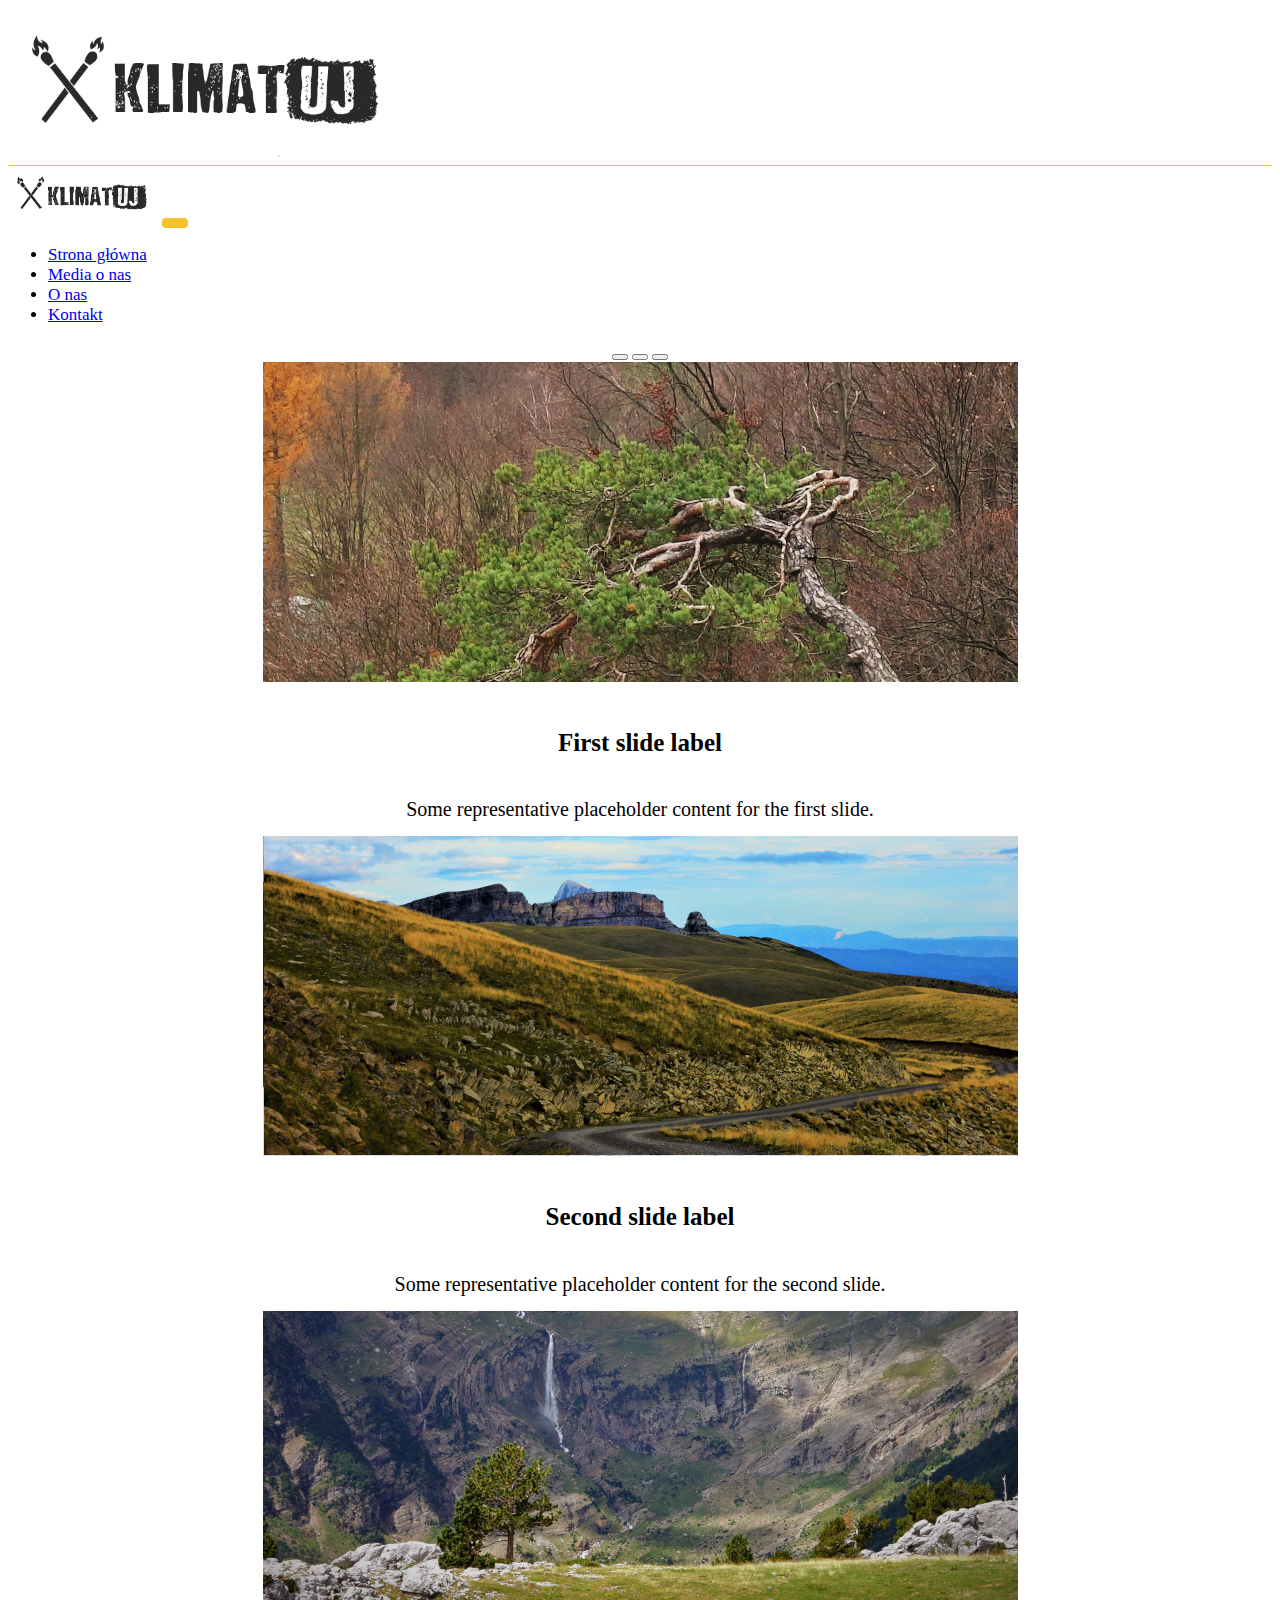
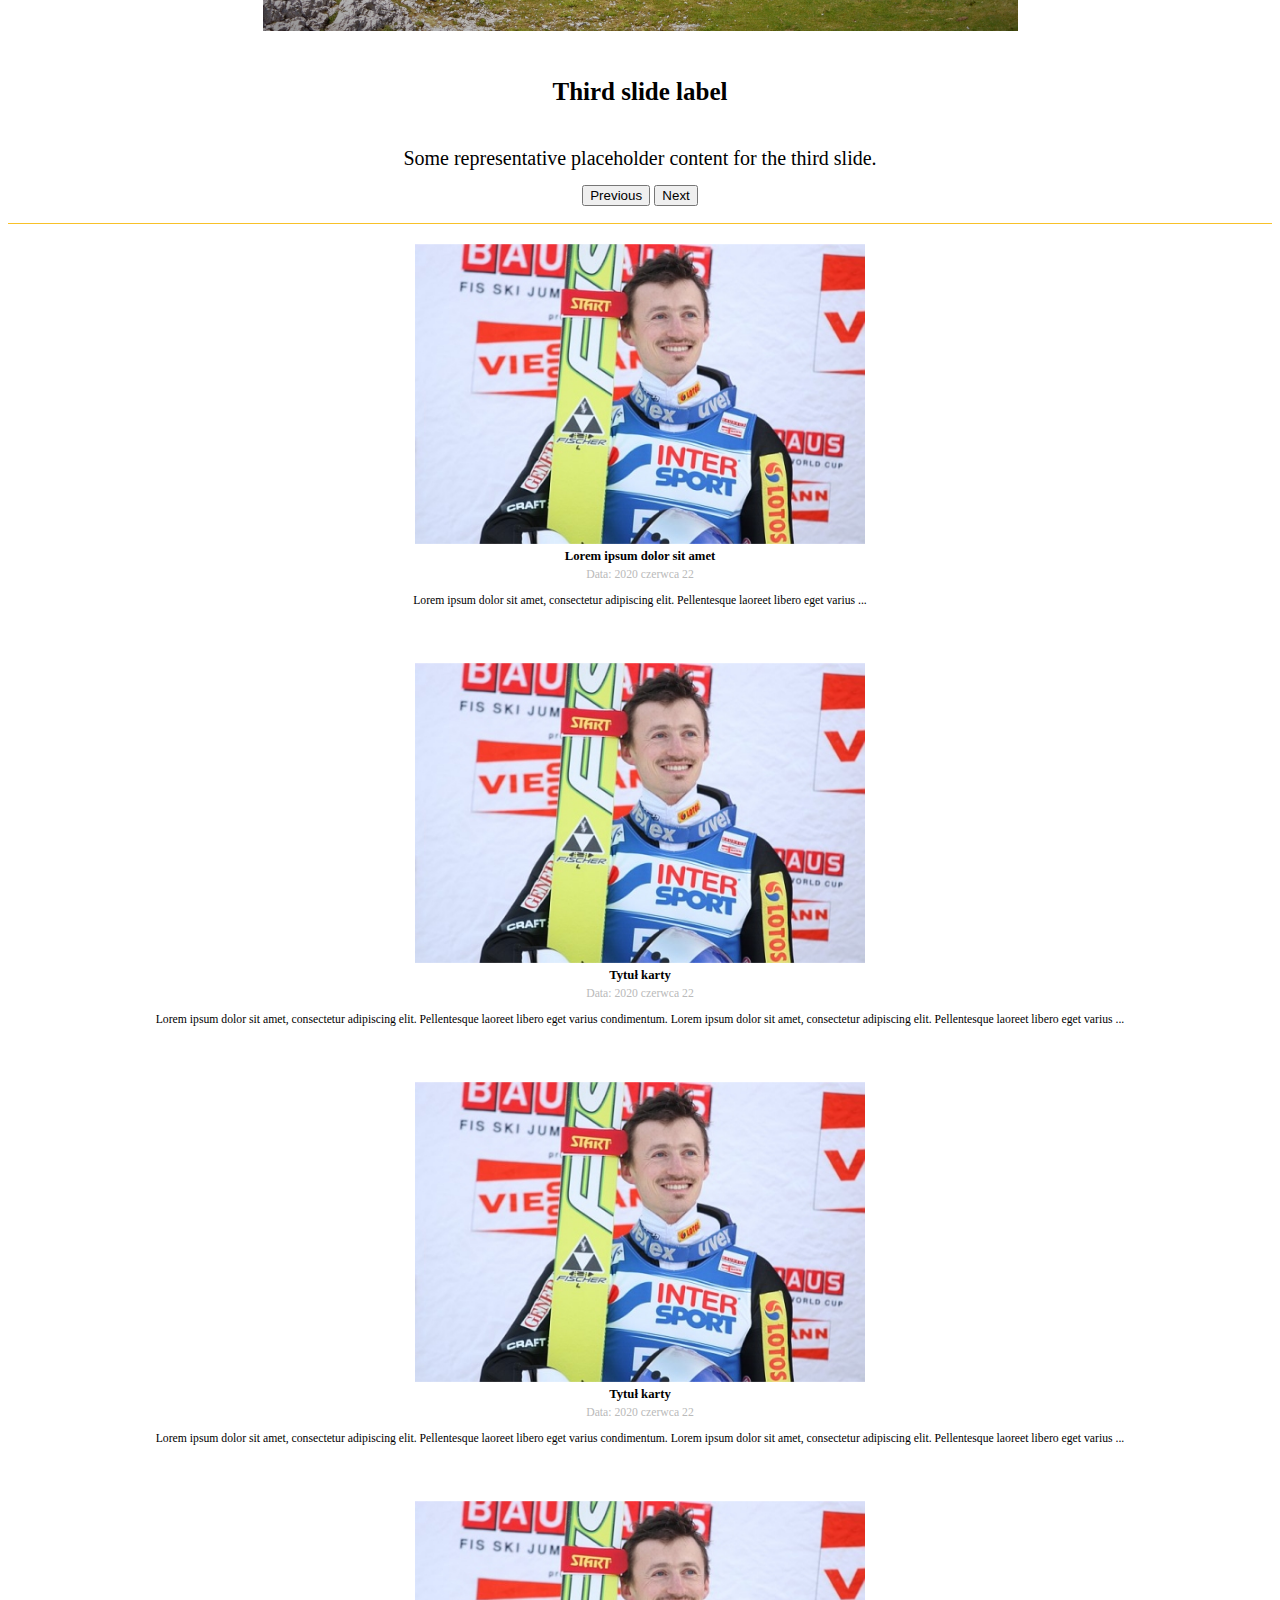
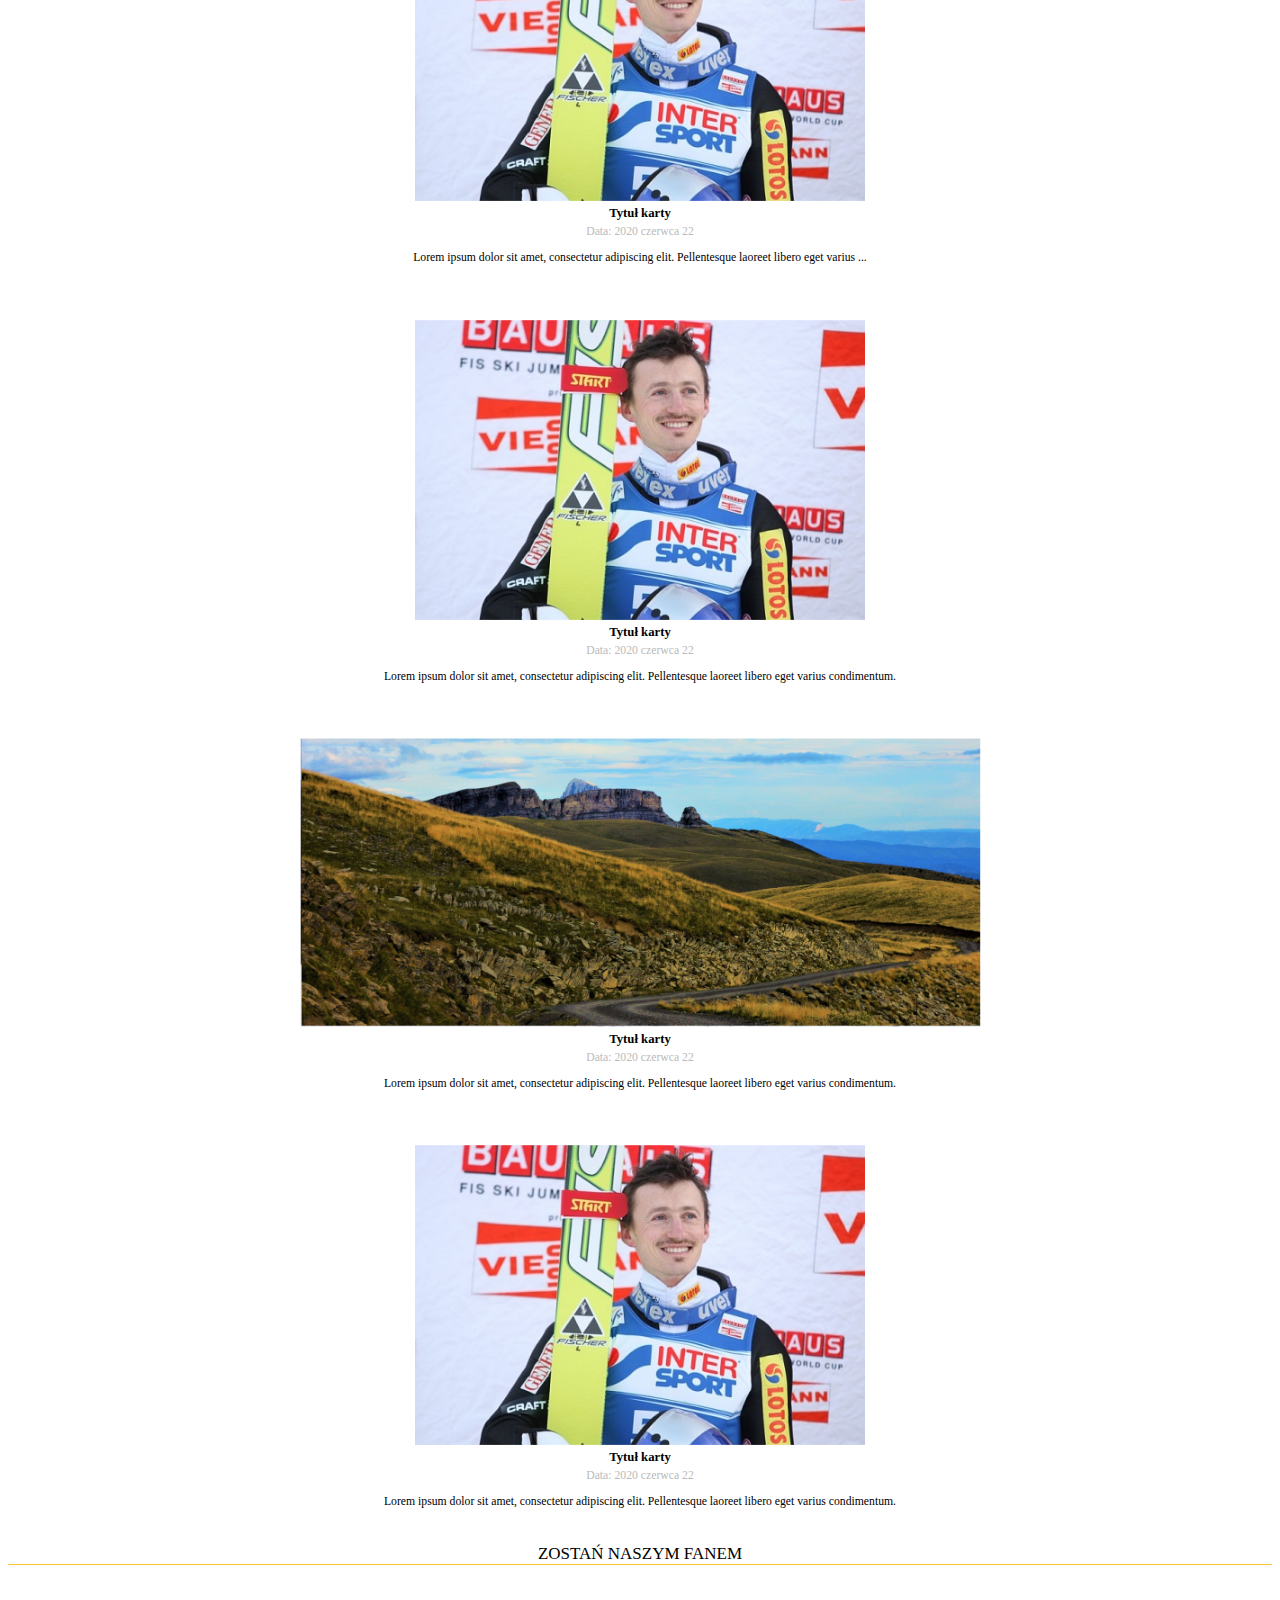
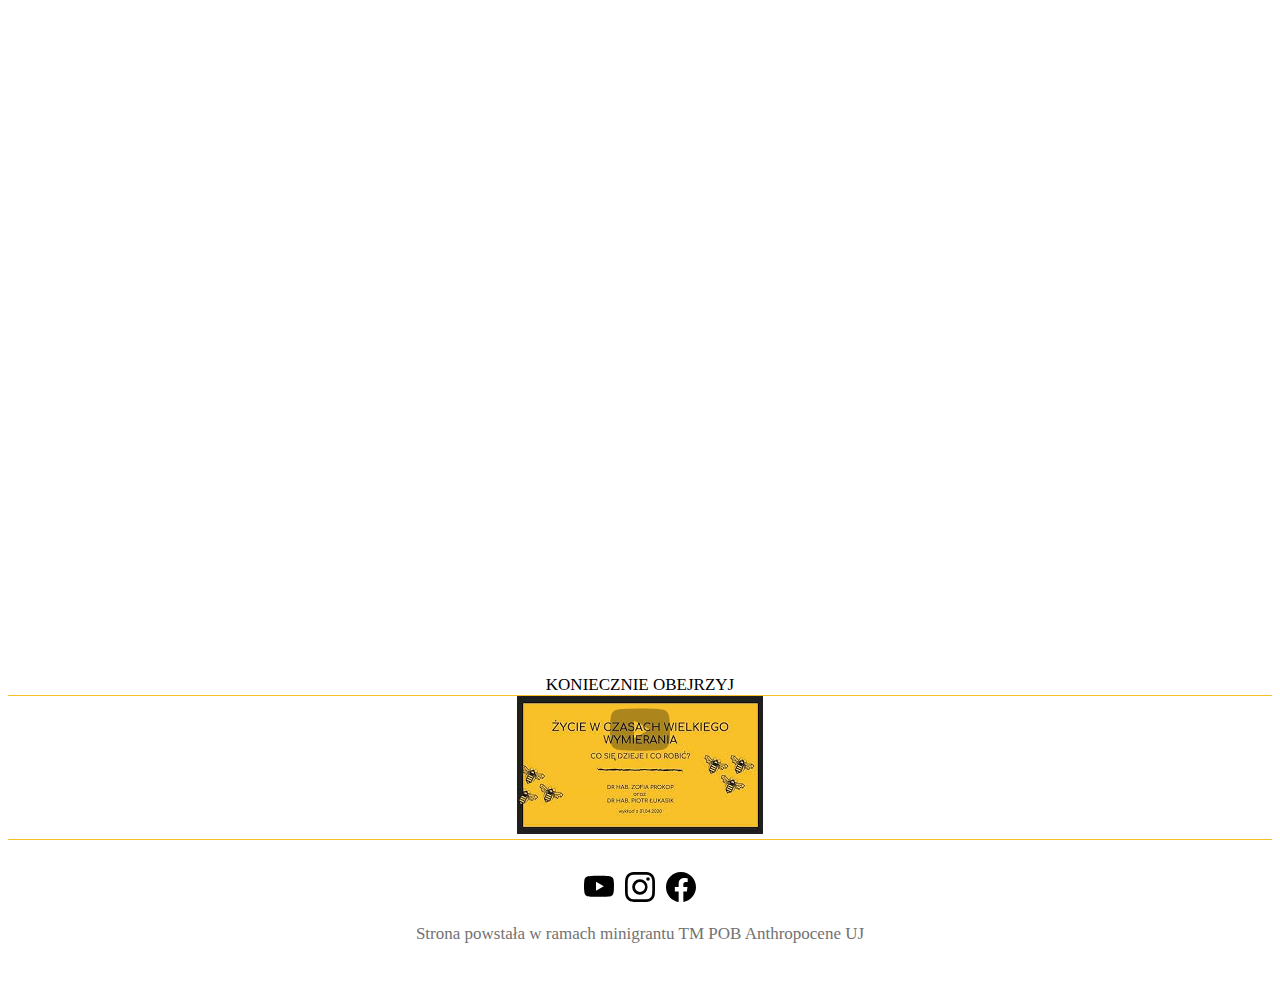
<file: index.html>
<!doctype html>
<html lang="pl">
<head>
<!-- Required meta tags -->
<meta charset="utf-8">
<meta name="viewport" content="width=device-width, initial-scale=1">

<!-- Bootstrap CSS -->
<link href="https://cdn.jsdelivr.net/npm/bootstrap@5.1.3/dist/css/bootstrap.min.css" rel="stylesheet" integrity="sha384-1BmE4kWBq78iYhFldvKuhfTAU6auU8tT94WrHftjDbrCEXSU1oBoqyl2QvZ6jIW3" crossorigin="anonymous">
<link rel="stylesheet" href="style.css">
<title>Hello, world!</title>




</head>
<body>

<header>
	<div class="container">
		<div class="blog-header">
			<div class="d-none d-md-block border-bottom mx-auto" id="logo" >
				<div class="mx-auto">
					<a href="#"><img src="img/logo.png" class="d-none d-md-block mx-auto img-fluid " width="400px"> </a>
				</div>
			</div>
		</div>
		<nav class="navbar navbar-expand-md navbar-light" style="background-color: white">
		
		  <div class="container-fluid">
		  
			<a class="navbar-brand d-block d-md-none" href="#"><img src="img/logo.png" class="img-fluid  d-md-block mx-auto" width="150px"></a>
			
			<button class="navbar-toggler" type="button" data-bs-toggle="collapse" data-bs-target="#navbarSupportedContent" aria-controls="navbarSupportedContent" aria-expanded="false" aria-label="Toggle navigation">
			  <span class="navbar-toggler-icon"></span>
			</button>
			
			<div class="collapse navbar-collapse" id="navbarSupportedContent">
			  <ul class="navbar-nav mx-auto">
			  
				<li class="nav-item">
				  <a class="nav-link active" aria-current="page" href="#">Strona główna</a>
				</li>
				
				
				</li>
				<li class="nav-item">
				  <a class="nav-link" href="#">Media o nas</a>
				</li>
				
				<li class="nav-item">
				  <a class="nav-link" href="o_nas.html">O nas</a>
				</li>
				
				<li class="nav-item">
				  <a class="nav-link" href="kontakt.html">Kontakt</a>
				</li>
				
			  </ul>
			  
			</div>
			
		  </div>
		  
		</nav>
	</div>
	
</header>





<main>
		
		<section class="content">
		
			<div class="container">
				
				
				<div class="row">
				
					
					<div class="slider d-none d-sm-block col-md-12">
					
						<figure>
							<div id="carouselExampleCaptions" class="carousel slide  mx-auto" data-bs-ride="carousel">
						  <div class="carousel-indicators">
							<button type="button" data-bs-target="#carouselExampleCaptions" data-bs-slide-to="0" class="active" aria-current="true" aria-label="Slide 1"></button>
							<button type="button" data-bs-target="#carouselExampleCaptions" data-bs-slide-to="1" aria-label="Slide 2"></button>
							<button type="button" data-bs-target="#carouselExampleCaptions" data-bs-slide-to="2" aria-label="Slide 3"></button>
						  </div>
						  
						  <div class="carousel-inner">
						  
							<div class="carousel-item active">
							  <a href="#"><img src="img/s1.png" class="d-block w-100" alt="..."></a>
							  <div class="carousel-caption ">
								<h5>First slide label</h5>
								<p>Some representative placeholder content for the first slide.</p>
							  </div>
							</div>
							
							<div class="carousel-item">
							  <a href="#"><img src="img/s2.png" class="d-block w-100" alt="..."></a>
							  <div class="carousel-caption ">
								<h5>Second slide label</h5>
								<p>Some representative placeholder content for the second slide.</p>
							  </div>
							</div>
							
							<div class="carousel-item">
							  <a href="#"><img src="img/s3.png" class="d-block w-100" alt="..."></a>
							  <div class="carousel-caption ">
								<h5>Third slide label</h5>
								<p>Some representative placeholder content for the third slide.</p>
							  </div>
							</div>
							
						  </div>
						  
						  <button class="carousel-control-prev" type="button" data-bs-target="#carouselExampleCaptions" data-bs-slide="prev">
							<span class="carousel-control-prev-icon" aria-hidden="true"></span>
							<span class="visually-hidden">Previous</span>
						  </button>
						  <button class="carousel-control-next" type="button" data-bs-target="#carouselExampleCaptions" data-bs-slide="next">
							<span class="carousel-control-next-icon" aria-hidden="true"></span>
							<span class="visually-hidden">Next</span>
						  </button>
						  
						</div>  
						</figure>
					
					</div>
					
					<div class="border-bottom">
					</div>
					
					
					<div class="col-md-12 col-lg-9 mt-2">
						<div class="row">
						
						
							<div class="col-md-6 col-lg-4 p-0 card">
									<img src="img/malysz.jpg" class="card-img-top" alt="…">
									<div class="card-body">
										<h5 class="card-title">Lorem ipsum dolor sit amet</h5>
										<p class="small">Data: 2020 czerwca 22</p>
										<p class="card-text">Lorem ipsum dolor sit amet, consectetur adipiscing elit. 
											Pellentesque laoreet libero eget varius ... </p>
									</div>
							</div>
							
							<div class="col-md-6 col-lg-4 p-0 card">
								<img src="img/malysz.jpg" class="card-img-top" alt="…">
								<div class="card-body">
									<h5 class="card-title">Tytuł karty</h5>
									<p class="small">Data: 2020 czerwca 22</p>
									<p class="card-text">Lorem ipsum dolor sit amet, consectetur adipiscing elit. 
										Pellentesque laoreet libero eget varius condimentum. Lorem ipsum dolor sit amet, consectetur adipiscing elit. 
										Pellentesque laoreet libero eget varius ... </p>
								</div>
							</div>
							
							<div class="col-md-6 col-lg-4 p-0 card">
								<img src="img/malysz.jpg" class="card-img-top" alt="…">
								<div class="card-body">
									<h5 class="card-title">Tytuł karty</h5>
									<p class="small">Data: 2020 czerwca 22</p>
									<p class="card-text">Lorem ipsum dolor sit amet, consectetur adipiscing elit. 
										Pellentesque laoreet libero eget varius condimentum. Lorem ipsum dolor sit amet, consectetur adipiscing elit. 
										Pellentesque laoreet libero eget varius ...</p>
								</div>
							</div>
							
							<div class="col-md-6 col-lg-4 p-0 card">
								<img src="img/malysz.jpg" class="card-img-top" alt="…">
								<div class="card-body">
									<h5 class="card-title">Tytuł karty</h5>
									<p class="small">Data: 2020 czerwca 22</p>
									<p class="card-text">Lorem ipsum dolor sit amet, consectetur adipiscing elit. 
										Pellentesque laoreet libero eget varius ... </p>
								</div>
							</div>
							
							<div class="col-md-6 col-lg-4 p-0 card">
								<img src="img/malysz.jpg" class="card-img-top" alt="…">
								<div class="card-body">
									<h5 class="card-title">Tytuł karty</h5>
									<p class="small">Data: 2020 czerwca 22</p>
									<p class="card-text">Lorem ipsum dolor sit amet, consectetur adipiscing elit. 
										Pellentesque laoreet libero eget varius condimentum. </p>
								</div>
							</div>
							
							<div class="col-md-6 col-lg-4 p-0 card">
								<img src="img/s2.png" class="card-img-top" alt="…">
								<div class="card-body">
									<h5 class="card-title">Tytuł karty</h5>
									<p class="small">Data: 2020 czerwca 22</p>
									<p class="card-text">Lorem ipsum dolor sit amet, consectetur adipiscing elit. 
										Pellentesque laoreet libero eget varius condimentum. </p>
								</div>
							</div>
							
							<div class="col-md-6 col-lg-4 p-0 card">
								<img src="img/malysz.jpg" class="card-img-top" alt="…">
								<div class="card-body">
									<h5 class="card-title">Tytuł karty</h5>
									<p class="small" >Data: 2020 czerwca 22</p>
									<p class="card-text">Lorem ipsum dolor sit amet, consectetur adipiscing elit. 
										Pellentesque laoreet libero eget varius condimentum. </p>
								</div>
							</div>
						
						
						</div>
						
						
					
					</div>
						
						
						
					
					<aside class="col-md-12 col-lg-3">
						<div class="position-sticky mt-4 mb-4 " style="top: 2rem;">
							<div>
								<p class="mt-4 mb-4 border-bottom " style="margin: 0;"> ZOSTAŃ NASZYM FANEM </p>
							</div>
						
						
							<iframe class="d-none d-xl-block  mx-auto" src="https://www.facebook.com/plugins/page.php?href=https%3A%2F%2Fwww.facebook.com%2Fklimatuj%2F&tabs=timeline&width=
							250&height=350&small_header=false&adapt_container_width=false&hide_cover=false&show_facepile=true&appId" 
							width="250" height="350" style="border:none;overflow:hidden" scrolling="no" frameborder="0" allowfullscreen="true" allow="autoplay; clipboard-write; encrypted-media; picture-in-picture; web-share"></iframe>
							
							<iframe class="d-none d-lg-block d-xl-none  mx-auto" src="https://www.facebook.com/plugins/page.php?href=https%3A%2F%2Fwww.facebook.com%2Fklimatuj%2F&tabs=timeline&width=
							200&height=350&small_header=false&adapt_container_width=false&hide_cover=false&show_facepile=true&appId" 
							width="200" height="350" style="border:none;overflow:hidden" scrolling="no" frameborder="0" allowfullscreen="true" allow="autoplay; clipboard-write; encrypted-media; picture-in-picture; web-share"></iframe>
							
							<iframe class="d-none d-md-block d-lg-none  mx-auto" src="https://www.facebook.com/plugins/page.php?href=https%3A%2F%2Fwww.facebook.com%2Fklimatuj%2F&tabs=timeline&width=
							400&height=350&small_header=false&adapt_container_width=false&hide_cover=false&show_facepile=true&appId" 
							width="400" height="350" style="border:none;overflow:hidden" scrolling="no" frameborder="0" allowfullscreen="true" allow="autoplay; clipboard-write; encrypted-media; picture-in-picture; web-share"></iframe>
							
							<iframe class="d-none d-sm-block d-md-none  mx-auto" src="https://www.facebook.com/plugins/page.php?href=https%3A%2F%2Fwww.facebook.com%2Fklimatuj%2F&tabs=timeline&width=
							400&height=350&small_header=false&adapt_container_width=false&hide_cover=false&show_facepile=true&appId" 
							width="400" height="350" style="border:none;overflow:hidden" scrolling="no" frameborder="0" allowfullscreen="true" allow="autoplay; clipboard-write; encrypted-media; picture-in-picture; web-share"></iframe>
							
							<iframe class="d-block d-sm-none  mx-auto" src="https://www.facebook.com/plugins/page.php?href=https%3A%2F%2Fwww.facebook.com%2Fklimatuj%2F&tabs=timeline&width=
							300&height=350&small_header=false&adapt_container_width=false&hide_cover=false&show_facepile=true&appId" 
							width="300" height="350" style="border:none;overflow:hidden" scrolling="no" frameborder="0" allowfullscreen="true" allow="autoplay; clipboard-write; encrypted-media; picture-in-picture; web-share"></iframe>
							
							
							<div>
								<p class="mt-4 mb-4 border-bottom " style="margin: 0;"> KONIECZNIE OBEJRZYJ </p>
							</div>
							
							
							
							<div class="youtube">
								<a href="#"><img class="img-fluid" src="img/youtube1.jpg" alt="Taj Mahal"></a>
								<a class="link" href="https://youtu.be/sJemb6posak" target="_blank">
									<span class="icon">
									<img src="svg/youtube.svg" height="60" width="60"></i>
									
									</span>
								</a>
							</div>
								
							
							
							
						</div>
							
						</div>
						
						
					</aside>
					
				
				</div>
				
			</div>	
				
		</section>
		
		
		
		
	</main>

	<footer class="blog-footer">
	
		<div style="display: inline-block; margin-right: 7px;">
			<a href="#" >
				<img src="svg/youtube.svg" height="30" width="30">
			</a>
		</div>
		
		<div  style="display: inline-block;  margin-right: 7px;">		
			<a href="#">
				<img src="svg/instagram.svg" height="30" width="30">
			</a>
		</div>
		
		<div  style="display: inline-block;">	
			<a href="#">
				<img src="svg/facebook.svg" height="30" width="30">
			</a>
		</div>
		
		<div class="mt-2">
			<p> Strona powstała w ramach minigrantu TM POB Anthropocene UJ </p>
		<div>
	</footer>

<script src="https://cdn.jsdelivr.net/npm/bootstrap@5.1.3/dist/js/bootstrap.bundle.min.js" integrity="sha384-ka7Sk0Gln4gmtz2MlQnikT1wXgYsOg+OMhuP+IlRH9sENBO0LRn5q+8nbTov4+1p" crossorigin="anonymous"></script>
</body>
</html>
</file>
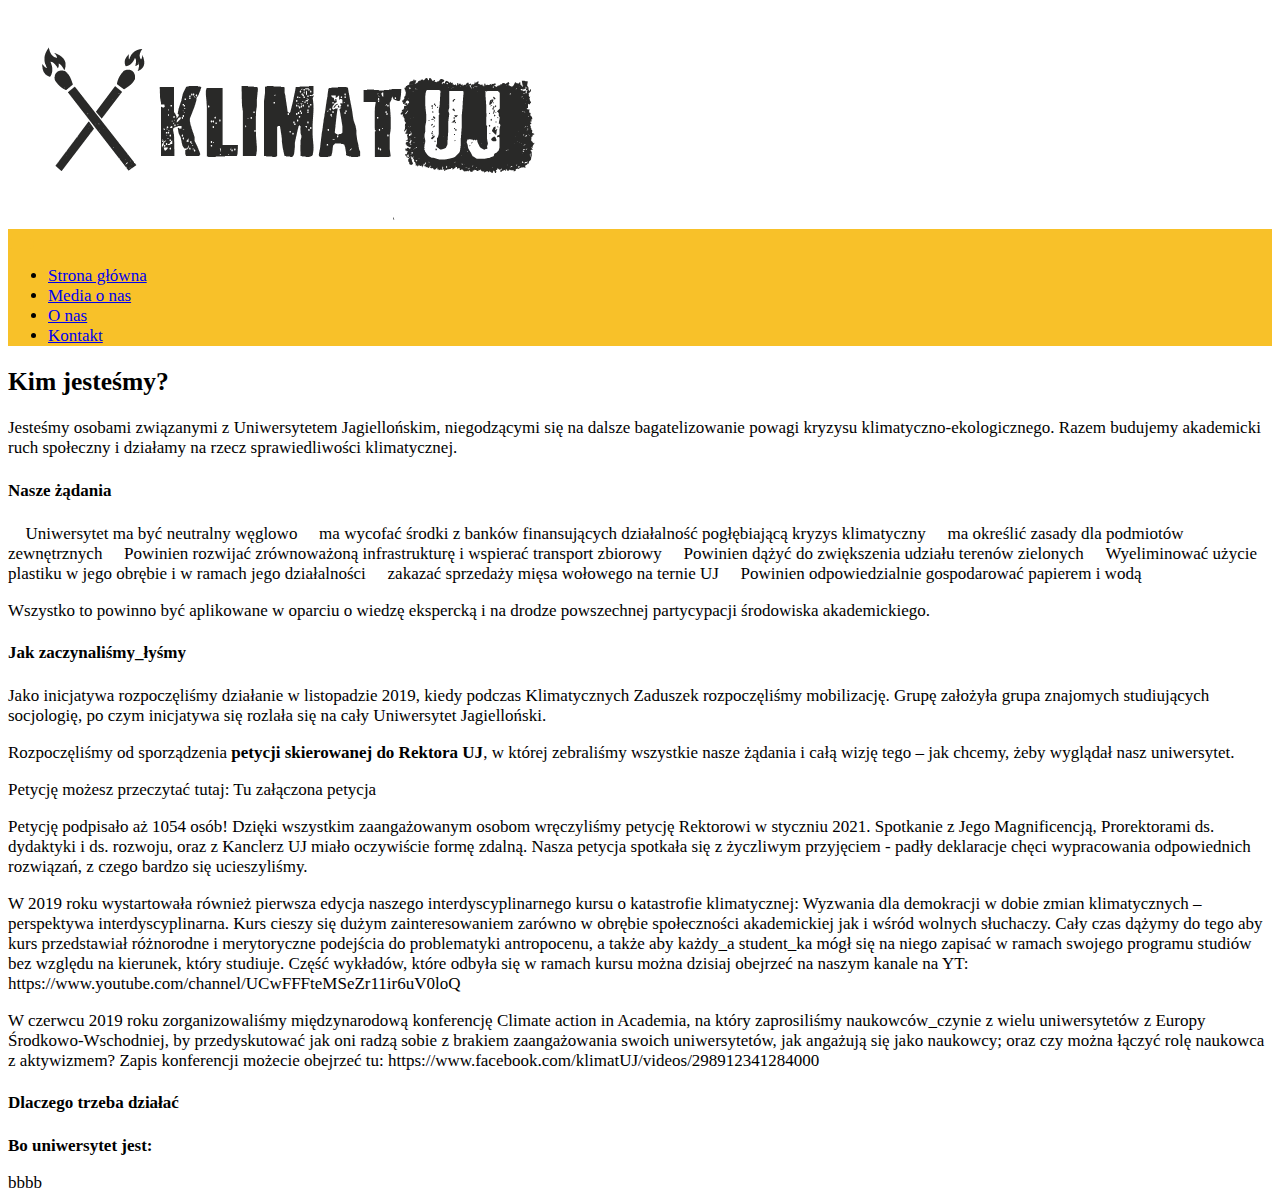
<file: art1.html>
<!doctype html>
<html lang="en">
<head>
<!-- Required meta tags -->
<meta charset="utf-8">
<meta name="viewport" content="width=device-width, initial-scale=1">

<!-- Bootstrap CSS -->
<link href="https://cdn.jsdelivr.net/npm/bootstrap@5.1.3/dist/css/bootstrap.min.css" rel="stylesheet" integrity="sha384-1BmE4kWBq78iYhFldvKuhfTAU6auU8tT94WrHftjDbrCEXSU1oBoqyl2QvZ6jIW3" crossorigin="anonymous">
<link rel="stylesheet" href="style.css">
<title>Hello, world!</title>




</head>
<body>

<header>
	<div id="logo">
		<a href="#"><img src="img/logo.png" class="img-fluid  d-md-block mx-auto"> </a>
	</div>
	<nav class="navbar navbar-expand-lg navbar-light " style="background-color: #F8C129">
	
	  <div class="container-fluid">
	  
		
		
		<button class="navbar-toggler" type="button" data-bs-toggle="collapse" data-bs-target="#navbarSupportedContent" aria-controls="navbarSupportedContent" aria-expanded="false" aria-label="Toggle navigation">
		  <span class="navbar-toggler-icon"></span>
		</button>
		
		<div class="collapse navbar-collapse" id="navbarSupportedContent">
		  <ul class="navbar-nav mx-auto">
		  
			<li class="nav-item">
			  <a class="nav-link" aria-current="page" href="index.html">Strona główna</a>
			</li>
			
			
			</li>
			<li class="nav-item">
			  <a class="nav-link" href="#">Media o nas</a>
			</li>
			
			<li class="nav-item">
			  <a class="nav-link" href="#">O nas</a>
			</li>
			
			<li class="nav-item">
			  <a class="nav-link" href="#">Kontakt</a>
			</li>
			
		  </ul>
		  
		</div>
		
	  </div>
	  
	</nav>
	
</header>



<main>
	
	<article>
	
		<div class="container">
			
			<div class="row">
				
				<div class="col-lg-8 p-4">
					<h2>
						Kim jesteśmy?
					</h2>
					<p>
						Jesteśmy osobami związanymi z Uniwersytetem Jagiellońskim, niegodzącymi się na dalsze
						bagatelizowanie powagi kryzysu klimatyczno-ekologicznego. Razem budujemy akademicki ruch
						społeczny i działamy na rzecz sprawiedliwości klimatycznej.
					</p>
					<h4>
						Nasze żądania
					</h4>
					
						 Uniwersytet ma być neutralny węglowo
						 ma wycofać środki z banków finansujących działalność pogłębiającą kryzys klimatyczny
						 ma określić zasady dla podmiotów zewnętrznych
						 Powinien rozwijać zrównoważoną infrastrukturę i wspierać transport zbiorowy
						 Powinien dążyć do zwiększenia udziału terenów zielonych
						 Wyeliminować użycie plastiku w jego obrębie i w ramach jego działalności
						 zakazać sprzedaży mięsa wołowego na ternie UJ
						 Powinien odpowiedzialnie gospodarować papierem i wodą
					
				    <p>
						Wszystko to powinno być aplikowane w oparciu o wiedzę ekspercką i na drodze powszechnej
						partycypacji środowiska akademickiego.
					</p>
					<h4>
						Jak zaczynaliśmy_łyśmy
					</h4>
					<p>
						Jako inicjatywa rozpoczęliśmy działanie w listopadzie 2019, kiedy podczas Klimatycznych Zaduszek
						rozpoczęliśmy mobilizację. Grupę założyła grupa znajomych studiujących socjologię, po czym
						inicjatywa się rozlała się na cały Uniwersytet Jagielloński.
					</p>
					<p>
						Rozpoczęliśmy od sporządzenia <b>petycji skierowanej do Rektora UJ</b>, w której zebraliśmy wszystkie
						nasze żądania i całą wizję tego – jak chcemy, żeby wyglądał nasz uniwersytet.
					</p>
					<p>
						Petycję możesz przeczytać tutaj:
						Tu załączona petycja
					</p>
					<p>
						Petycję podpisało aż 1054 osób! Dzięki wszystkim zaangażowanym osobom wręczyliśmy petycję
						Rektorowi w styczniu 2021. Spotkanie z Jego Magnificencją, Prorektorami ds. dydaktyki i ds. rozwoju,
						oraz z Kanclerz UJ miało oczywiście formę zdalną. Nasza petycja spotkała się z życzliwym przyjęciem -
						padły deklaracje chęci wypracowania odpowiednich rozwiązań, z czego bardzo się ucieszyliśmy.
					</p>
					<p>
						W 2019 roku wystartowała również pierwsza edycja naszego interdyscyplinarnego kursu o
						katastrofie klimatycznej: Wyzwania dla demokracji w dobie zmian klimatycznych – perspektywa
						interdyscyplinarna. Kurs cieszy się dużym zainteresowaniem zarówno w obrębie społeczności
						akademickiej jak i wśród wolnych słuchaczy. Cały czas dążymy do tego aby kurs przedstawiał
						różnorodne i merytoryczne podejścia do problematyki antropocenu, a także aby każdy_a student_ka
						mógł się na niego zapisać w ramach swojego programu studiów bez względu na kierunek, który
						studiuje. Część wykładów, które odbyła się w ramach kursu można dzisiaj obejrzeć na naszym kanale
						na YT: https://www.youtube.com/channel/UCwFFFteMSeZr11ir6uV0loQ
					</p>
					<p>
						W czerwcu 2019 roku zorganizowaliśmy międzynarodową konferencję Climate action in Academia,
						na który zaprosiliśmy naukowców_czynie z wielu uniwersytetów z Europy Środkowo-Wschodniej, by
						przedyskutować jak oni radzą sobie z brakiem zaangażowania swoich uniwersytetów, jak angażują
						się jako naukowcy; oraz czy można łączyć rolę naukowca z aktywizmem? Zapis konferencji możecie
						obejrzeć tu: https://www.facebook.com/klimatUJ/videos/298912341284000
					</p>
					<h4>
						Dlaczego trzeba działać
					</h4>
					<p>
						<b>Bo uniwersytet jest:</b>
					</p>
					
					
					
				</div>
				<aside class="col-lg-4">bbbb</aside>
				
			</div>
			
		</div>
	
	</article>
		
</main>



<script src="https://cdn.jsdelivr.net/npm/bootstrap@5.1.3/dist/js/bootstrap.bundle.min.js" integrity="sha384-ka7Sk0Gln4gmtz2MlQnikT1wXgYsOg+OMhuP+IlRH9sENBO0LRn5q+8nbTov4+1p" crossorigin="anonymous"></script>
</body>
</html>
</file>
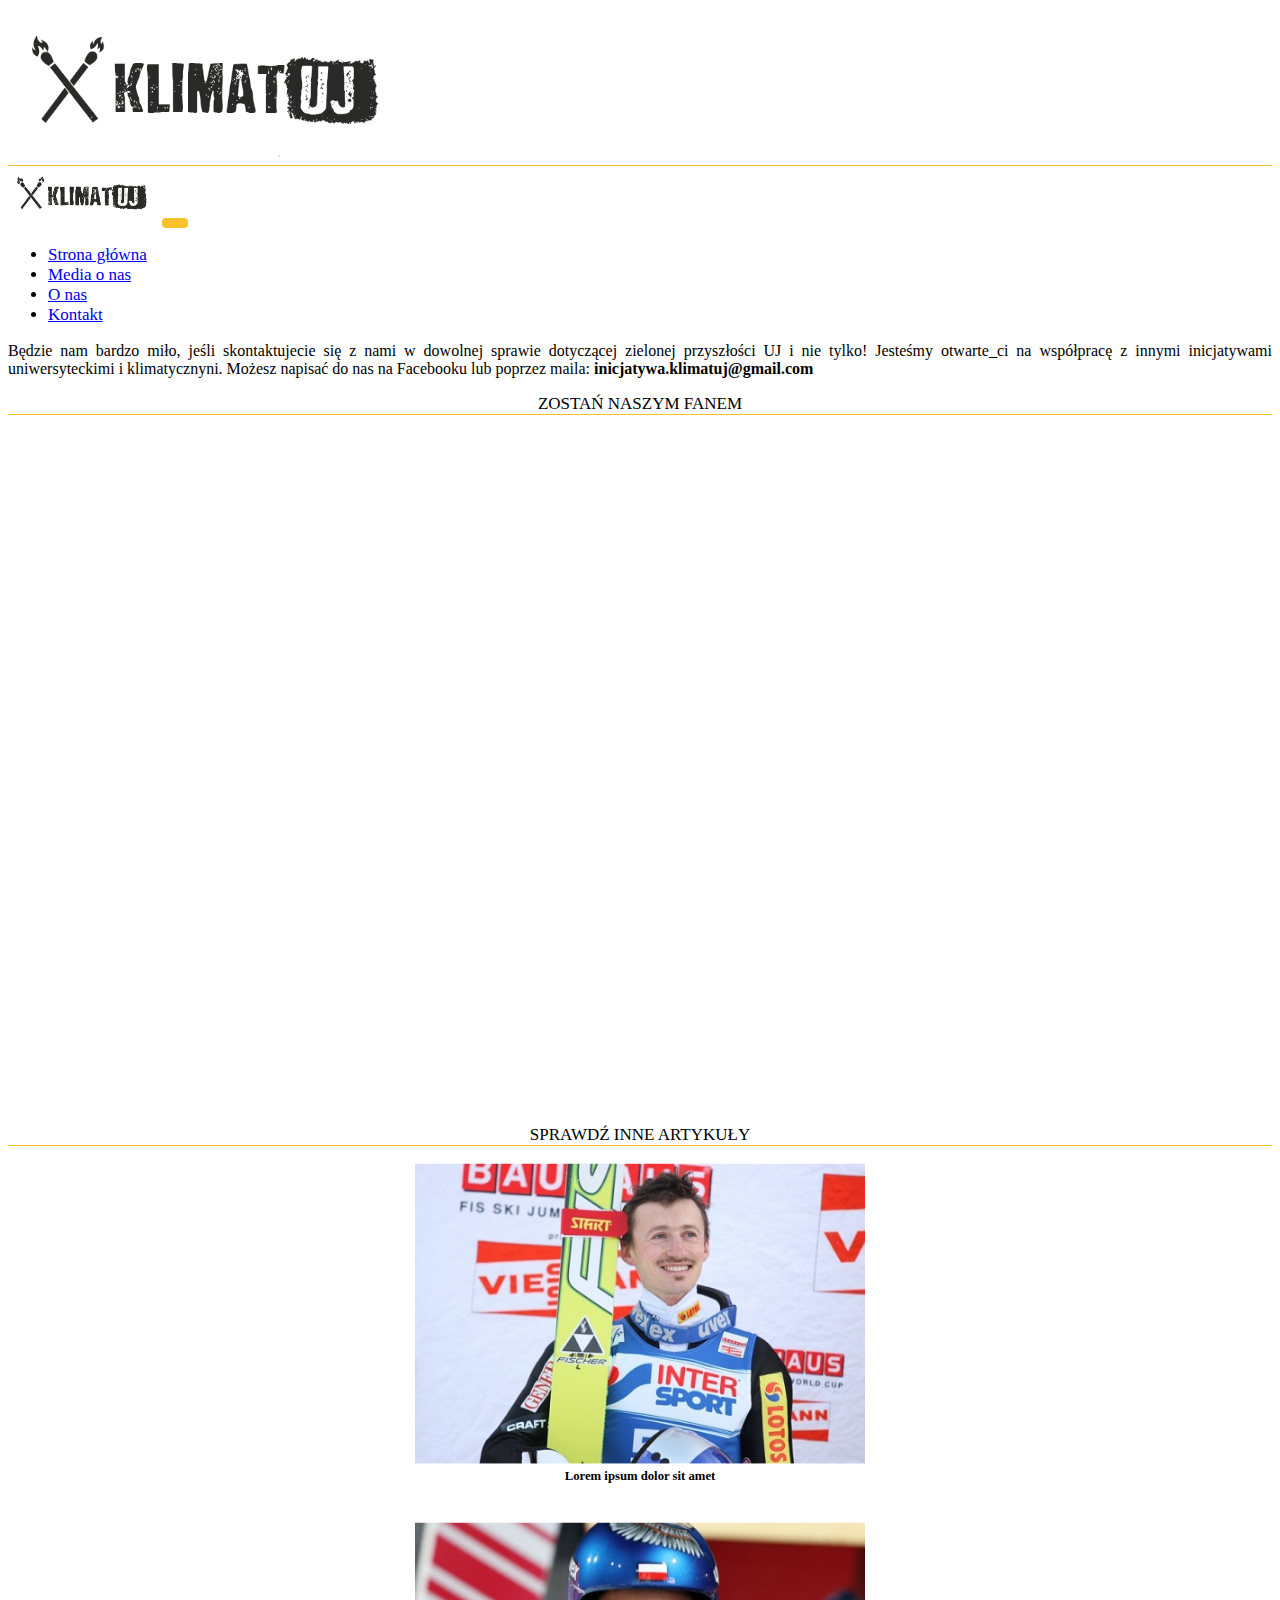
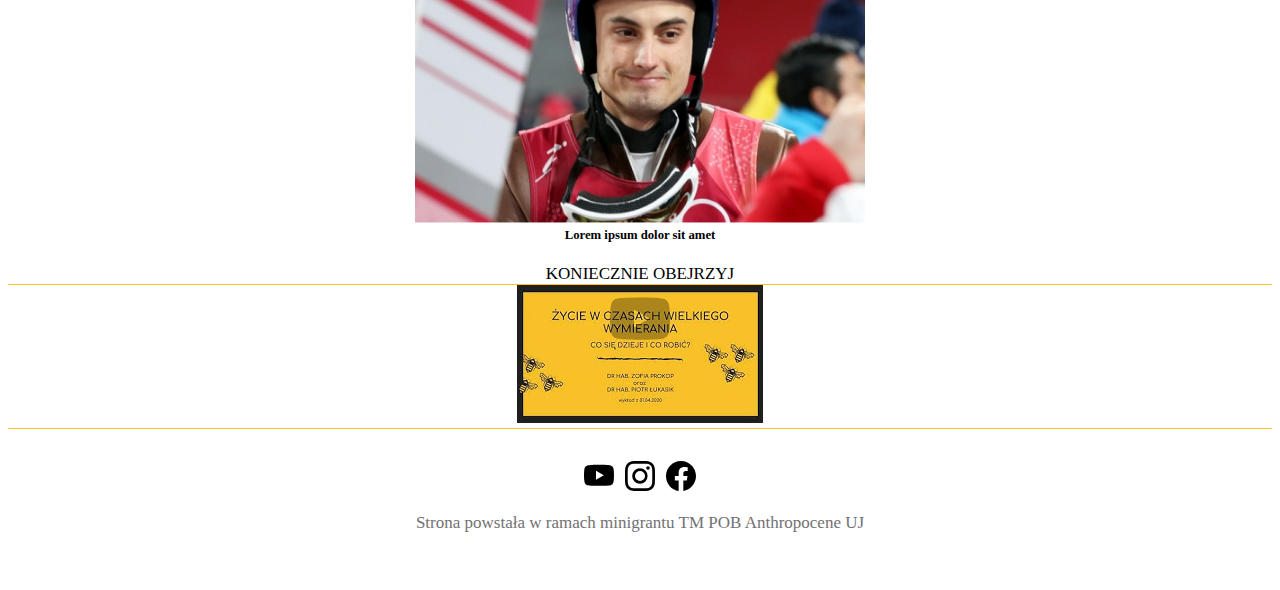
<file: kontakt.html>
<!doctype html>
<html lang="en">
<head>
<!-- Required meta tags -->
<meta charset="utf-8">
<meta name="viewport" content="width=device-width, initial-scale=1">

<!-- Bootstrap CSS -->
<link href="https://cdn.jsdelivr.net/npm/bootstrap@5.1.3/dist/css/bootstrap.min.css" rel="stylesheet" integrity="sha384-1BmE4kWBq78iYhFldvKuhfTAU6auU8tT94WrHftjDbrCEXSU1oBoqyl2QvZ6jIW3" crossorigin="anonymous">
<link rel="stylesheet" href="style.css">
<title>Hello, world!</title>




</head>
<body>

<header>
	<div class="container">
		<div class="blog-header">
			<div class="d-none d-md-block border-bottom mx-auto" id="logo" >
				<div class="mx-auto">
					<a href="#"><img src="img/logo.png" class="d-none d-md-block mx-auto img-fluid " width="400px"> </a>
				</div>
			</div>
		</div>
		<nav class="navbar navbar-expand-md navbar-light" style="background-color: white">
		
		  <div class="container-fluid">
		  
			<a class="navbar-brand d-block d-md-none" href="#"><img src="img/logo.png" class="img-fluid  d-md-block mx-auto" width="150px"></a>
			
			<button class="navbar-toggler" type="button" data-bs-toggle="collapse" data-bs-target="#navbarSupportedContent" aria-controls="navbarSupportedContent" aria-expanded="false" aria-label="Toggle navigation">
			  <span class="navbar-toggler-icon"></span>
			</button>
			
			<div class="collapse navbar-collapse" id="navbarSupportedContent">
			  <ul class="navbar-nav mx-auto">
			  
				<li class="nav-item">
				  <a class="nav-link " aria-current="page" href="index.html">Strona główna</a>
				</li>
				
				
				</li>
				<li class="nav-item">
				  <a class="nav-link" href="#">Media o nas</a>
				</li>
				
				<li class="nav-item">
				  <a class="nav-link " href="o_nas.html">O nas</a>
				</li>
				
				<li class="nav-item">
				  <a class="nav-link active" href="kontakt.html">Kontakt</a>
				</li>
				
			  </ul>
			  
			</div>
			
		  </div>
		  
		</nav>
	</div>
	
</header>



<main>
	
	<div class="mt-5">
	
		<div class="container">
			
			<div class="row">
				
				<article class="col-md-12 col-lg-9 mt-2 wpis">
					
					<p>
						Będzie nam bardzo miło, jeśli skontaktujecie się z nami w dowolnej sprawie 
						dotyczącej zielonej przyszłości UJ i nie tylko! Jesteśmy otwarte_ci na współpracę 
						z innymi inicjatywami uniwersyteckimi i klimatycznyni. Możesz napisać do nas na 
						Facebooku lub poprzez maila: <b>inicjatywa.klimatuj@gmail.com</b>


					</p>
					
				</article>
				
				<aside class="col-md-12 col-lg-3">
					
					<div class="position-sticky mt-4 mb-4 " style="top: 2rem; text-align: center;">
						<div>
							<p class="mt-4 mb-4  border-bottom" style="margin: 0;"> ZOSTAŃ NASZYM FANEM </p>
						</div>
					
						<iframe class="d-none d-xl-block  mx-auto" src="https://www.facebook.com/plugins/page.php?href=https%3A%2F%2Fwww.facebook.com%2Fklimatuj%2F&tabs=timeline&width=
						250&height=350&small_header=false&adapt_container_width=false&hide_cover=false&show_facepile=true&appId" 
						width="250" height="350" style="border:none;overflow:hidden" scrolling="no" frameborder="0" allowfullscreen="true" allow="autoplay; clipboard-write; encrypted-media; picture-in-picture; web-share"></iframe>
						
						<iframe class="d-none d-lg-block d-xl-none  mx-auto" src="https://www.facebook.com/plugins/page.php?href=https%3A%2F%2Fwww.facebook.com%2Fklimatuj%2F&tabs=timeline&width=
						200&height=350&small_header=false&adapt_container_width=false&hide_cover=false&show_facepile=true&appId" 
						width="200" height="350" style="border:none;overflow:hidden" scrolling="no" frameborder="0" allowfullscreen="true" allow="autoplay; clipboard-write; encrypted-media; picture-in-picture; web-share"></iframe>
						
						<iframe class="d-none d-md-block d-lg-none  mx-auto" src="https://www.facebook.com/plugins/page.php?href=https%3A%2F%2Fwww.facebook.com%2Fklimatuj%2F&tabs=timeline&width=
						400&height=350&small_header=false&adapt_container_width=false&hide_cover=false&show_facepile=true&appId" 
						width="400" height="350" style="border:none;overflow:hidden" scrolling="no" frameborder="0" allowfullscreen="true" allow="autoplay; clipboard-write; encrypted-media; picture-in-picture; web-share"></iframe>
						
						<iframe class="d-none d-sm-block d-md-none  mx-auto" src="https://www.facebook.com/plugins/page.php?href=https%3A%2F%2Fwww.facebook.com%2Fklimatuj%2F&tabs=timeline&width=
						400&height=350&small_header=false&adapt_container_width=false&hide_cover=false&show_facepile=true&appId" 
						width="400" height="350" style="border:none;overflow:hidden" scrolling="no" frameborder="0" allowfullscreen="true" allow="autoplay; clipboard-write; encrypted-media; picture-in-picture; web-share"></iframe>
						
						<iframe class="d-block d-sm-none  mx-auto" src="https://www.facebook.com/plugins/page.php?href=https%3A%2F%2Fwww.facebook.com%2Fklimatuj%2F&tabs=timeline&width=
						300&height=350&small_header=false&adapt_container_width=false&hide_cover=false&show_facepile=true&appId" 
						width="300" height="350" style="border:none;overflow:hidden" scrolling="no" frameborder="0" allowfullscreen="true" allow="autoplay; clipboard-write; encrypted-media; picture-in-picture; web-share"></iframe>
						
						
						<div>
							<p class="mt-4 border-bottom" style="margin: 0;"> SPRAWDŹ INNE ARTYKUŁY </p>
						</div>
						
						<div class="card w-75 mx-auto">
							<img src="img/malysz.jpg" class="card-img-top" alt="…">
							<div class="card-body">
								<h5 class="card-title">Lorem ipsum dolor sit amet</h5>
							</div>
						</div>
						
						<div class="card w-75 mx-auto">
							<img src="img/kot.jpg" class="card-img-top" alt="…">
							<div class="card-body">
								<h5 class="card-title">Lorem ipsum dolor sit amet</h5>
							</div>
						</div>
						
						<div>
							<p class="mt-4 mb-4 border-bottom " style="margin: 0;"> KONIECZNIE OBEJRZYJ </p>
						</div>
						
						
						
						<div class="youtube">
							<a href="#"><img class="img-fluid" src="img/youtube1.jpg" alt="Taj Mahal"></a>
							<a class="link" href="https://youtu.be/sJemb6posak" target="_blank">
								<span class="icon">
								<img src="svg/youtube.svg" height="60" width="60"></i>
								
								</span>
							</a>
						</div>
						
					</div>
				</aside>
				
			</div>
			
		</div>
	
	</div>
		
</main>

<footer class="blog-footer">
	
		<div style="display: inline-block; margin-right: 7px;">
			<a href="#" >
				<img src="svg/youtube.svg" height="30" width="30">
			</a>
		</div>
		
		<div  style="display: inline-block;  margin-right: 7px;">		
			<a href="#">
				<img src="svg/instagram.svg" height="30" width="30">
			</a>
		</div>
		
		<div  style="display: inline-block;">	
			<a href="#">
				<img src="svg/facebook.svg" height="30" width="30">
			</a>
		</div>
		
		<div class="mt-2">
			<p> Strona powstała w ramach minigrantu TM POB Anthropocene UJ </p>
		<div>
	</footer>



<script src="https://cdn.jsdelivr.net/npm/bootstrap@5.1.3/dist/js/bootstrap.bundle.min.js" integrity="sha384-ka7Sk0Gln4gmtz2MlQnikT1wXgYsOg+OMhuP+IlRH9sENBO0LRn5q+8nbTov4+1p" crossorigin="anonymous"></script>
</body>
</html>
</file>
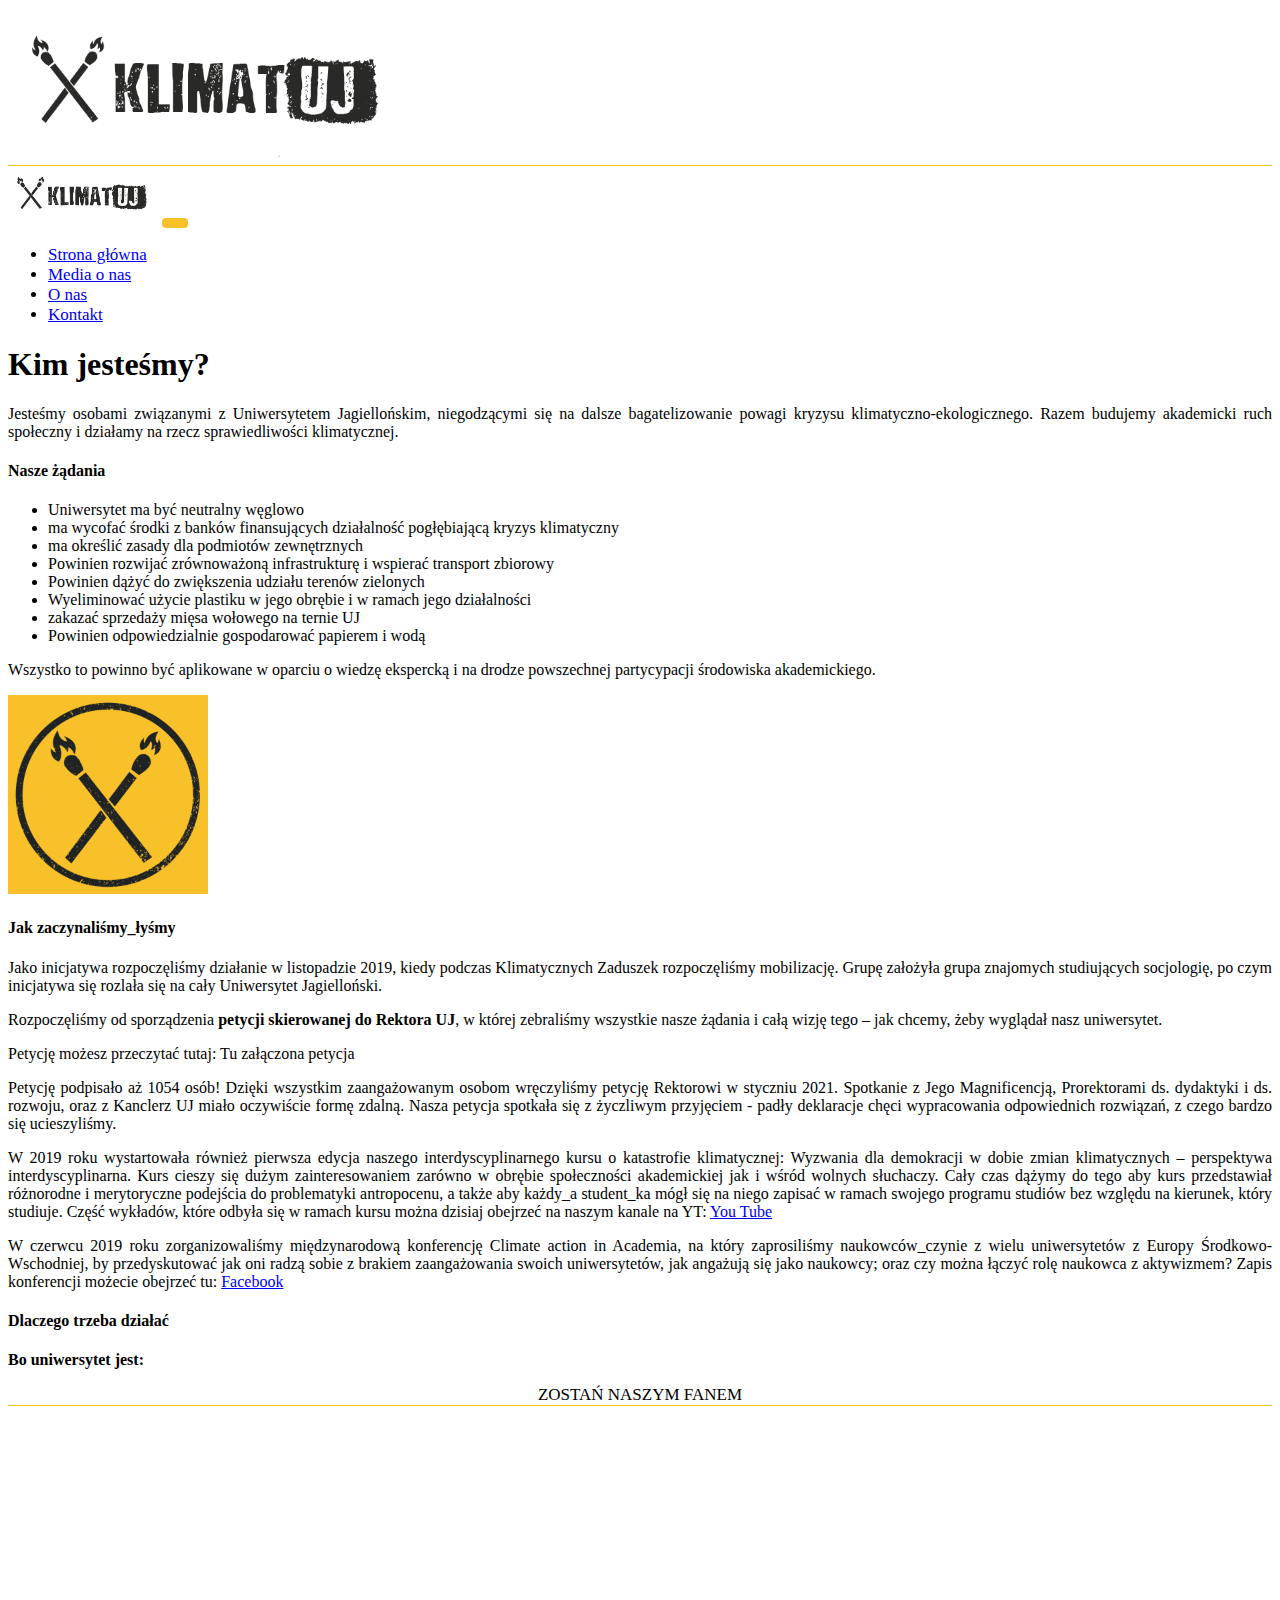
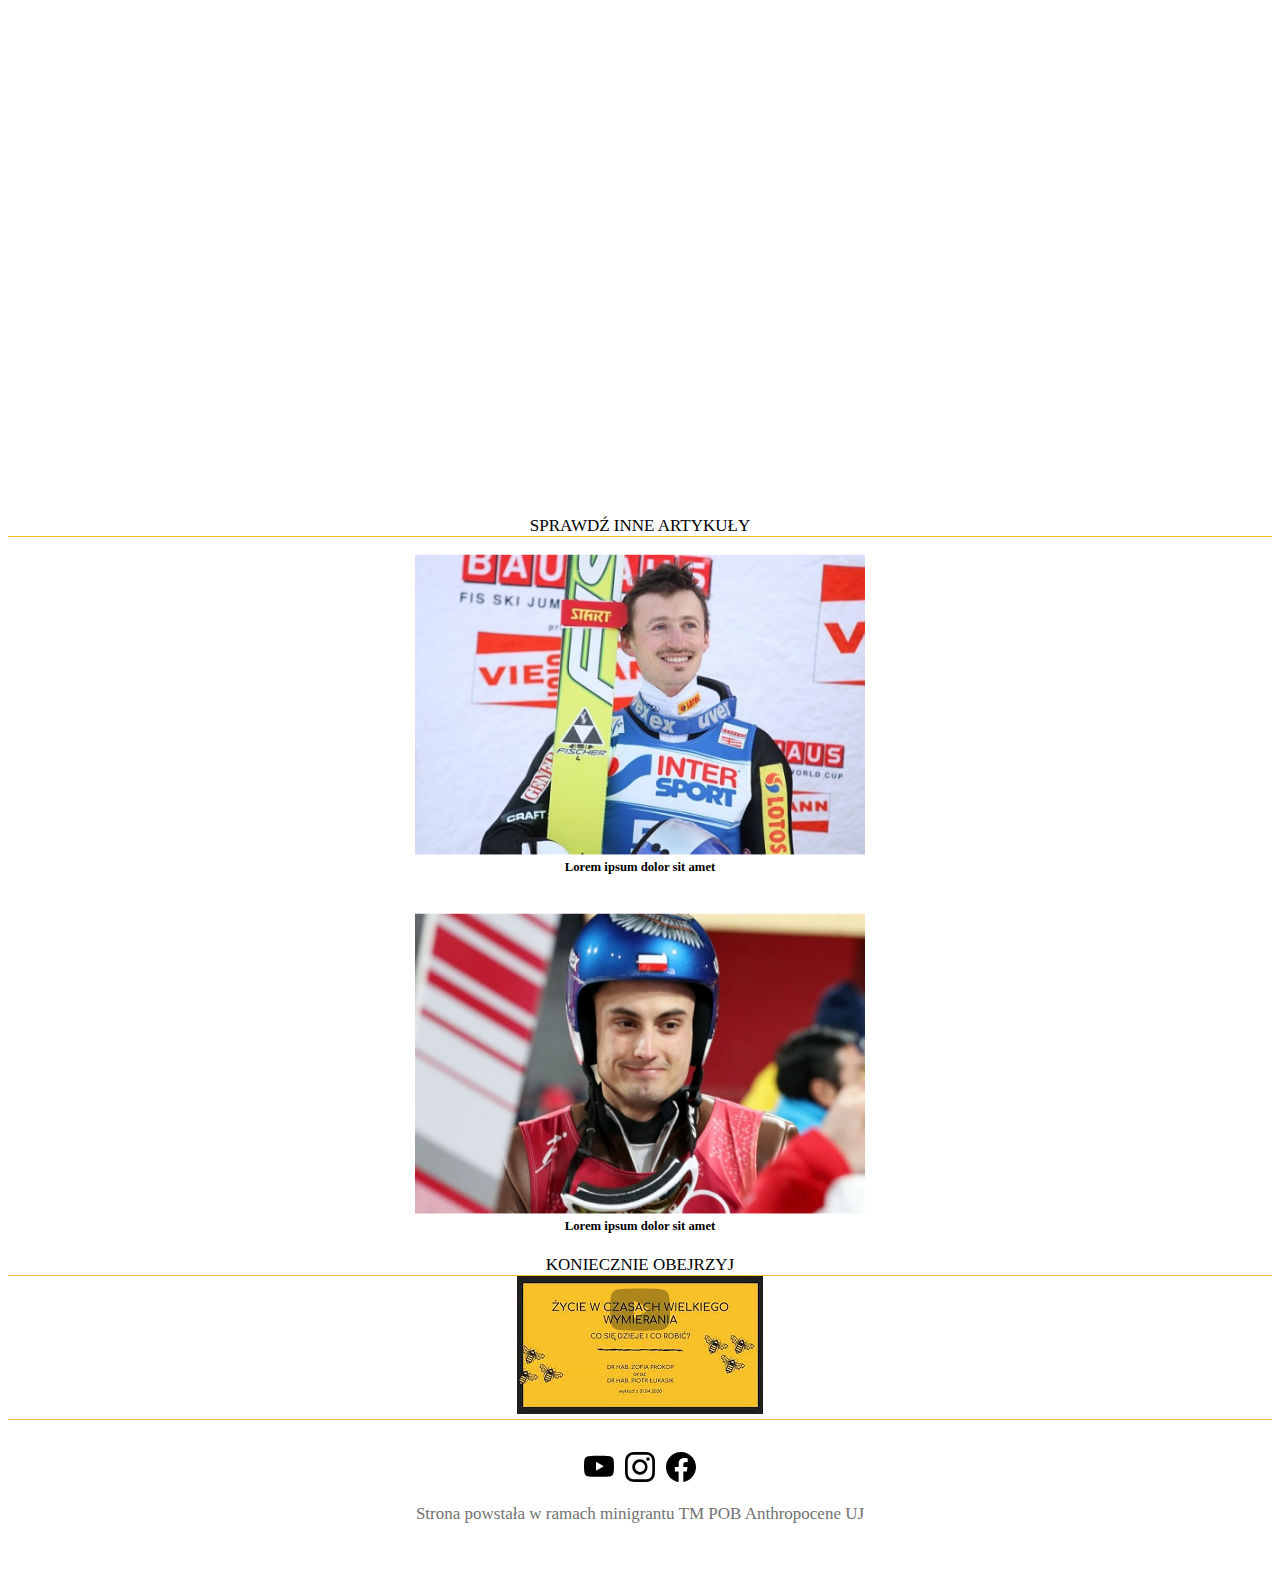
<file: o_nas.html>
<!doctype html>
<html lang="en">
<head>
<!-- Required meta tags -->
<meta charset="utf-8">
<meta name="viewport" content="width=device-width, initial-scale=1">

<!-- Bootstrap CSS -->
<link href="https://cdn.jsdelivr.net/npm/bootstrap@5.1.3/dist/css/bootstrap.min.css" rel="stylesheet" integrity="sha384-1BmE4kWBq78iYhFldvKuhfTAU6auU8tT94WrHftjDbrCEXSU1oBoqyl2QvZ6jIW3" crossorigin="anonymous">
<link rel="stylesheet" href="style.css">
<title>Hello, world!</title>




</head>
<body>

<header>
	<div class="container">
		<div class="blog-header">
			<div class="d-none d-md-block border-bottom mx-auto" id="logo" >
				<div class="mx-auto">
					<a href="#"><img src="img/logo.png" class="d-none d-md-block mx-auto img-fluid " width="400px"> </a>
				</div>
			</div>
		</div>
		<nav class="navbar navbar-expand-md navbar-light" style="background-color: white">
		
		  <div class="container-fluid">
		  
			<a class="navbar-brand d-block d-md-none" href="#"><img src="img/logo.png" class="img-fluid  d-md-block mx-auto" width="150px"></a>
			
			<button class="navbar-toggler" type="button" data-bs-toggle="collapse" data-bs-target="#navbarSupportedContent" aria-controls="navbarSupportedContent" aria-expanded="false" aria-label="Toggle navigation">
			  <span class="navbar-toggler-icon"></span>
			</button>
			
			<div class="collapse navbar-collapse" id="navbarSupportedContent">
			  <ul class="navbar-nav mx-auto">
			  
				<li class="nav-item">
				  <a class="nav-link " aria-current="page" href="index.html">Strona główna</a>
				</li>
				
				
				</li>
				<li class="nav-item">
				  <a class="nav-link" href="#">Media o nas</a>
				</li>
				
				<li class="nav-item">
				  <a class="nav-link active" href="o_nas.html">O nas</a>
				</li>
				
				<li class="nav-item">
				  <a class="nav-link" href="kontakt.html">Kontakt</a>
				</li>
				
			  </ul>
			  
			</div>
			
		  </div>
		  
		</nav>
	</div>
	
</header>



<main>
	
	<div class="mt-5">
	
		<div class="container">
			
			<div class="row">
				
				<article class="col-md-12 col-lg-9 mt-2 wpis">
					<h1 class="h2">
						Kim jesteśmy?
					</h1>
					<p class="lead">
						Jesteśmy osobami związanymi z Uniwersytetem Jagiellońskim, niegodzącymi się na dalsze
						bagatelizowanie powagi kryzysu klimatyczno-ekologicznego. Razem budujemy akademicki ruch
						społeczny i działamy na rzecz sprawiedliwości klimatycznej.
					</p>
					<h4>
						Nasze żądania
					</h4>
					
					<ul>
						<li> Uniwersytet ma być neutralny węglowo </li>
						<li> ma wycofać środki z banków finansujących działalność pogłębiającą kryzys klimatyczny </li>
						<li> ma określić zasady dla podmiotów zewnętrznych </li>
						<li> Powinien rozwijać zrównoważoną infrastrukturę i wspierać transport zbiorowy </li>
						<li> Powinien dążyć do zwiększenia udziału terenów zielonych </li>
						<li> Wyeliminować użycie plastiku w jego obrębie i w ramach jego działalności </li>
						<li> zakazać sprzedaży mięsa wołowego na ternie UJ </li>
						<li> Powinien odpowiedzialnie gospodarować papierem i wodą </li>
					</ul>
					
				    <p>
						Wszystko to powinno być aplikowane w oparciu o wiedzę ekspercką i na drodze powszechnej
						partycypacji środowiska akademickiego.
					</p>
					
					<img class="img-fluid" width="200px" src="img/logo02.png" alt="logo klimatuj">
					
					<h4>
						Jak zaczynaliśmy_łyśmy
					</h4>
					<p>
						Jako inicjatywa rozpoczęliśmy działanie w listopadzie 2019, kiedy podczas Klimatycznych Zaduszek
						rozpoczęliśmy mobilizację. Grupę założyła grupa znajomych studiujących socjologię, po czym
						inicjatywa się rozlała się na cały Uniwersytet Jagielloński.
					</p>
					<p>
						Rozpoczęliśmy od sporządzenia <b>petycji skierowanej do Rektora UJ</b>, w której zebraliśmy wszystkie
						nasze żądania i całą wizję tego – jak chcemy, żeby wyglądał nasz uniwersytet.
					</p>
					<p>
						Petycję możesz przeczytać tutaj:
						Tu załączona petycja
					</p>
					<p>
						Petycję podpisało aż 1054 osób! Dzięki wszystkim zaangażowanym osobom wręczyliśmy petycję
						Rektorowi w styczniu 2021. Spotkanie z Jego Magnificencją, Prorektorami ds. dydaktyki i ds. rozwoju,
						oraz z Kanclerz UJ miało oczywiście formę zdalną. Nasza petycja spotkała się z życzliwym przyjęciem -
						padły deklaracje chęci wypracowania odpowiednich rozwiązań, z czego bardzo się ucieszyliśmy.
					</p>
					<p>
						W 2019 roku wystartowała również pierwsza edycja naszego interdyscyplinarnego kursu o
						katastrofie klimatycznej: Wyzwania dla demokracji w dobie zmian klimatycznych – perspektywa
						interdyscyplinarna. Kurs cieszy się dużym zainteresowaniem zarówno w obrębie społeczności
						akademickiej jak i wśród wolnych słuchaczy. Cały czas dążymy do tego aby kurs przedstawiał
						różnorodne i merytoryczne podejścia do problematyki antropocenu, a także aby każdy_a student_ka
						mógł się na niego zapisać w ramach swojego programu studiów bez względu na kierunek, który
						studiuje. Część wykładów, które odbyła się w ramach kursu można dzisiaj obejrzeć na naszym kanale
						na YT: <a href="https://www.youtube.com/channel/UCwFFFteMSeZr11ir6uV0loQ"> You Tube </a>
					</p>
					<p>
						W czerwcu 2019 roku zorganizowaliśmy międzynarodową konferencję Climate action in Academia,
						na który zaprosiliśmy naukowców_czynie z wielu uniwersytetów z Europy Środkowo-Wschodniej, by
						przedyskutować jak oni radzą sobie z brakiem zaangażowania swoich uniwersytetów, jak angażują
						się jako naukowcy; oraz czy można łączyć rolę naukowca z aktywizmem? Zapis konferencji możecie
						obejrzeć tu: <a href="https://www.facebook.com/klimatUJ/videos/298912341284000"> Facebook </a>
					</p>
					<h4>
						Dlaczego trzeba działać
					</h4>
					<p>
						<b>Bo uniwersytet jest:</b>
					</p>
					
					
				</article>
				
				<aside class="col-md-12 col-lg-3">
					
					<div class="position-sticky mt-4 mb-4 " style="top: 2rem; text-align: center;">
						<div>
							<p class="mt-4 mb-4  border-bottom" style="margin: 0;"> ZOSTAŃ NASZYM FANEM </p>
						</div>
					
						<iframe class="d-none d-xl-block  mx-auto" src="https://www.facebook.com/plugins/page.php?href=https%3A%2F%2Fwww.facebook.com%2Fklimatuj%2F&tabs=timeline&width=
						250&height=350&small_header=false&adapt_container_width=false&hide_cover=false&show_facepile=true&appId" 
						width="250" height="350" style="border:none;overflow:hidden" scrolling="no" frameborder="0" allowfullscreen="true" allow="autoplay; clipboard-write; encrypted-media; picture-in-picture; web-share"></iframe>
						
						<iframe class="d-none d-lg-block d-xl-none  mx-auto" src="https://www.facebook.com/plugins/page.php?href=https%3A%2F%2Fwww.facebook.com%2Fklimatuj%2F&tabs=timeline&width=
						200&height=350&small_header=false&adapt_container_width=false&hide_cover=false&show_facepile=true&appId" 
						width="200" height="350" style="border:none;overflow:hidden" scrolling="no" frameborder="0" allowfullscreen="true" allow="autoplay; clipboard-write; encrypted-media; picture-in-picture; web-share"></iframe>
						
						<iframe class="d-none d-md-block d-lg-none  mx-auto" src="https://www.facebook.com/plugins/page.php?href=https%3A%2F%2Fwww.facebook.com%2Fklimatuj%2F&tabs=timeline&width=
						400&height=350&small_header=false&adapt_container_width=false&hide_cover=false&show_facepile=true&appId" 
						width="400" height="350" style="border:none;overflow:hidden" scrolling="no" frameborder="0" allowfullscreen="true" allow="autoplay; clipboard-write; encrypted-media; picture-in-picture; web-share"></iframe>
						
						<iframe class="d-none d-sm-block d-md-none  mx-auto" src="https://www.facebook.com/plugins/page.php?href=https%3A%2F%2Fwww.facebook.com%2Fklimatuj%2F&tabs=timeline&width=
						400&height=350&small_header=false&adapt_container_width=false&hide_cover=false&show_facepile=true&appId" 
						width="400" height="350" style="border:none;overflow:hidden" scrolling="no" frameborder="0" allowfullscreen="true" allow="autoplay; clipboard-write; encrypted-media; picture-in-picture; web-share"></iframe>
						
						<iframe class="d-block d-sm-none  mx-auto" src="https://www.facebook.com/plugins/page.php?href=https%3A%2F%2Fwww.facebook.com%2Fklimatuj%2F&tabs=timeline&width=
						300&height=350&small_header=false&adapt_container_width=false&hide_cover=false&show_facepile=true&appId" 
						width="300" height="350" style="border:none;overflow:hidden" scrolling="no" frameborder="0" allowfullscreen="true" allow="autoplay; clipboard-write; encrypted-media; picture-in-picture; web-share"></iframe>
						
						
						<div>
							<p class="mt-4 border-bottom" style="margin: 0;"> SPRAWDŹ INNE ARTYKUŁY </p>
						</div>
						
						<div class="card w-75 mx-auto">
							<img src="img/malysz.jpg" class="card-img-top" alt="…">
							<div class="card-body">
								<h5 class="card-title">Lorem ipsum dolor sit amet</h5>
							</div>
						</div>
						
						<div class="card w-75 mx-auto">
							<img src="img/kot.jpg" class="card-img-top" alt="…">
							<div class="card-body">
								<h5 class="card-title">Lorem ipsum dolor sit amet</h5>
							</div>
						</div>
						
						<div>
								<p class="mt-4 mb-4 border-bottom " style="margin: 0;"> KONIECZNIE OBEJRZYJ </p>
							</div>
							
							
							
							<div class="youtube">
								<a href="#"><img class="img-fluid" src="img/youtube1.jpg" alt="Taj Mahal"></a>
								<a class="link" href="https://youtu.be/sJemb6posak" target="_blank">
									<span class="icon">
									<img src="svg/youtube.svg" height="60" width="60"></i>
									
									</span>
								</a>
							</div>
						
					</div>
				</aside>
				
			</div>
			
		</div>
	
	</div>
		
</main>

<footer class="blog-footer">
	
		<div style="display: inline-block; margin-right: 7px;">
			<a href="#" >
				<img src="svg/youtube.svg" height="30" width="30">
			</a>
		</div>
		
		<div  style="display: inline-block;  margin-right: 7px;">		
			<a href="#">
				<img src="svg/instagram.svg" height="30" width="30">
			</a>
		</div>
		
		<div  style="display: inline-block;">	
			<a href="#">
				<img src="svg/facebook.svg" height="30" width="30">
			</a>
		</div>
		
		<div class="mt-2">
			<p> Strona powstała w ramach minigrantu TM POB Anthropocene UJ </p>
		<div>
	</footer>



<script src="https://cdn.jsdelivr.net/npm/bootstrap@5.1.3/dist/js/bootstrap.bundle.min.js" integrity="sha384-ka7Sk0Gln4gmtz2MlQnikT1wXgYsOg+OMhuP+IlRH9sENBO0LRn5q+8nbTov4+1p" crossorigin="anonymous"></script>
</body>
</html>
</file>
<file: style.css>
body
{
	background-color: white;
	color: black;
    
    font-size: 17px;
}



.content
{
	text-align: center;
}

.card
{
	transform: scale(0.9);
	transition: all 0.2s ease-in-out;
	border-color: #F8C129 !important;
}

.card:hover
{
	transform: scale(0.92);
}

p.small
{
	color: #bababa;
	margin: 0px 0px 4px !important;
}

h5.card-title
{
	margin: 0px 0px 4px !important;
}



.card p
{
	margin-bottom: 30px;
	font-size: 13px;
}

.content figcaption
{
	margin-top: 8px;
	text-align: justify;
}

.slider
{
	margin-top: 8px;
}

#panel
{
	text-align: justify;
}


.carousel-item h5
{
	font-size: 25px;
}

.carousel-item p
{
	font-size: 20px;
}

.wpis 
{
	text-align:justify;
	font-size:16px;
}

.border-bottom {
    border-bottom-width: 1px !important;
    border-bottom-style: solid !important;
    border-bottom-color: #F8C129 !important;
}

.navbar-toggler {
    padding: .25rem .75rem;
    font-size: 1.25rem;
    line-height: 1;
    background-color: #F8C129;
    border: 1px solid transparent;
    border-radius: .25rem;
    transition: box-shadow .15s ease-in-out;
}

@media (max-width: 575px)
{
	.wpis
	{
		text-align:left;
		font-size:15px;
	}
}



.blog-footer {
    padding: 2rem;
    color: #727272;
    text-align: center;
    background-color: white;
    border-top: .05rem solid #F8C129;
}

.content p
{
	margin-bottom: 15px;
}






.youtube
{
	position: relative;
	
}

.youtube .link
{
	position: absolute;
	display: block;
	width: 100%;
	height: 100%;
	left: 0px;
	top: 0px;
	opacity: 0.3;
	transition: opacity 0.5s ease-in-out;
}

.youtube:hover .link
{
	opacity: 0.9;
}

.icon
{
	display: block;
	position: relative;
	font-size: 72px;
}
</file>
